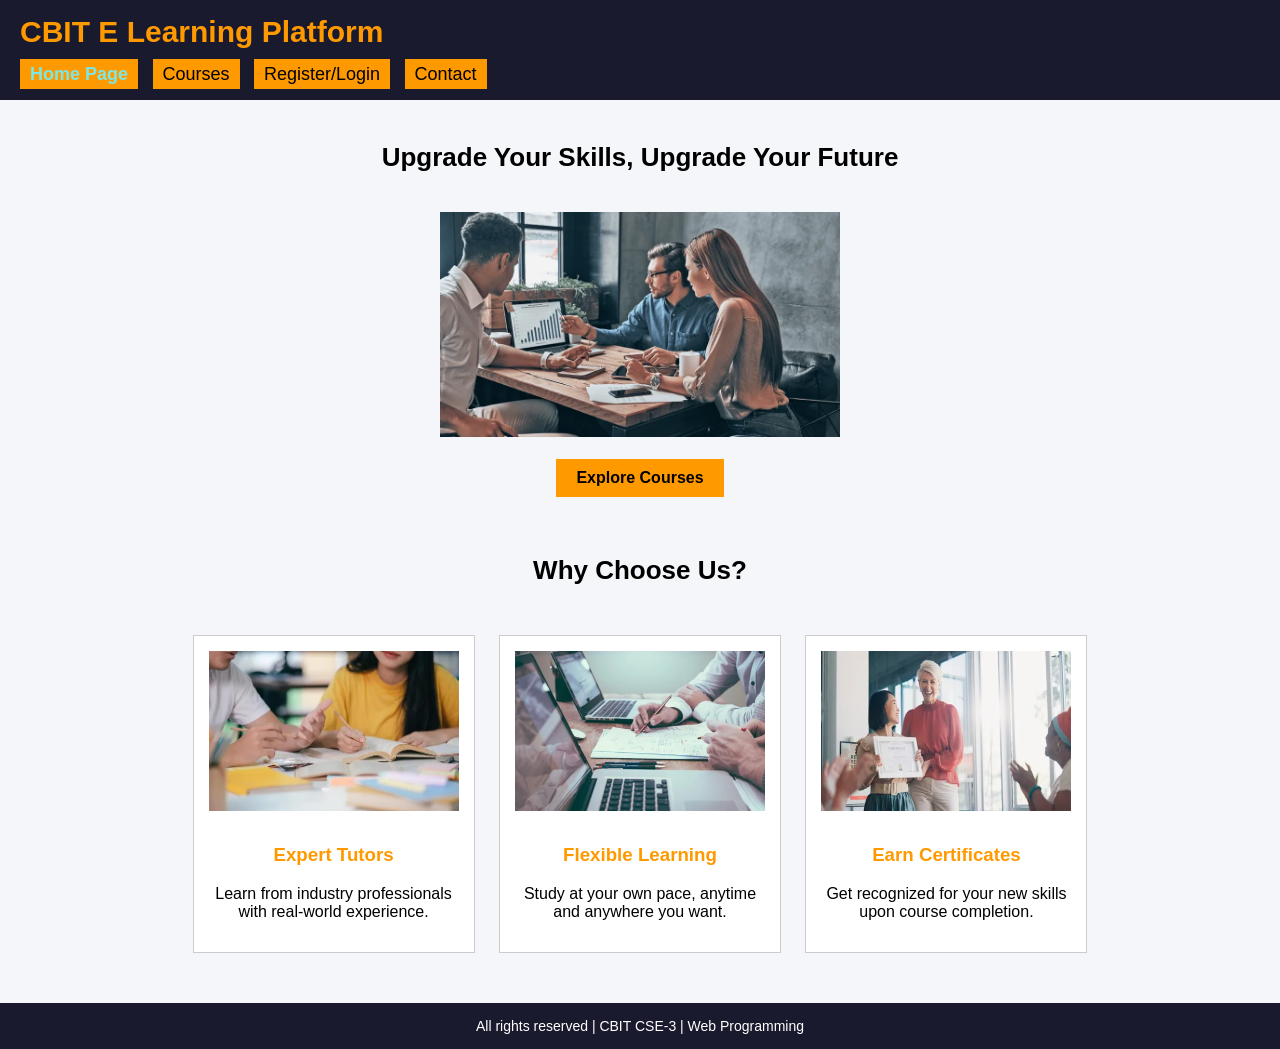
<file: index.html>
<!DOCTYPE html>
<html>
<head>
    <title>CBIT E-Learning Platform</title>
    <link rel="stylesheet" href="styles.css">
</head>
<body>

<!-- navbar -->
<div class="navbar">
    <h2>CBIT E Learning Platform</h2>
    <nav>
        <a href="index.html" class="active">Home Page</a>
        <a href="courses.html">Courses</a>
        <a href="register.html">Register/Login</a>
        <a href="contact.html">Contact</a>
    </nav>
</div>

<!-- main content -->
<div class="content-area">

    <h2 style="color: black;">Upgrade Your Skills, Upgrade Your Future</h2>
    <br>
    <img src="1.webp" alt="Students learning" width="400">
    <br><br>
    <a href="courses.html" class="btn">Explore Courses</a>
    <br><br><br>

    <h2 style="color: black;">Why Choose Us?</h2>
    <br>

    <div class="card">
        <img src="2.webp" alt="Expert Tutors">
        <h3>Expert Tutors</h3>
        <p>Learn from industry professionals with real-world experience.</p>
    </div>

    <div class="card">
        <img src="3.webp" alt="Flexible Learning">
        <h3>Flexible Learning</h3>
        <p>Study at your own pace, anytime and anywhere you want.</p>
    </div>

    <div class="card">
        <img src="4.webp" alt="Earn Certificates">
        <h3>Earn Certificates</h3>
        <p>Get recognized for your new skills upon course completion.</p>
    </div>

</div>

<!-- footer -->
<div class="site-footer">
    <p>All rights reserved | CBIT CSE-3 | Web Programming</p>
</div>

</body>
</html>
</file>
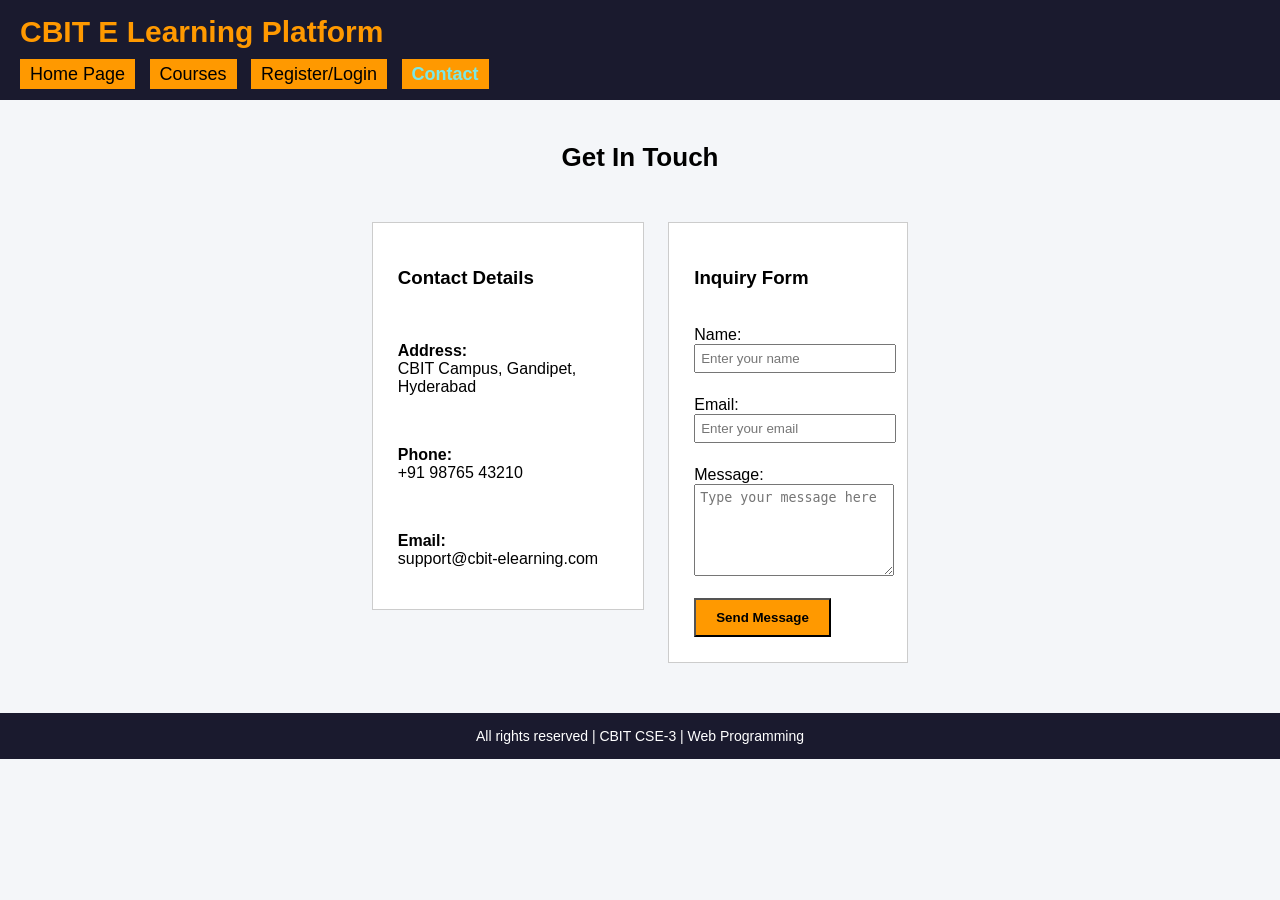
<file: contact.html>
<!DOCTYPE html>
<html>
<head>
    <title>CBIT E-Learning Platform</title>
    <link rel="stylesheet" href="styles.css">
</head>
<body>

<!-- navbar -->
<div class="navbar">
    <h2>CBIT E Learning Platform</h2>
    <nav>
        <a href="index.html">Home Page</a>
        <a href="courses.html">Courses</a>
        <a href="register.html">Register/Login</a>
        <a href="contact.html" class="active">Contact</a>
    </nav>
</div>

<div class="content-area">

    <h2 style="color: black;">Get In Touch</h2>
    <br>

    <!-- contact details -->
    <div class="contact-info">
        <h3>Contact Details</h3>
        <br>
        <p><b>Address:</b><br>CBIT Campus, Gandipet, Hyderabad</p>
        <br>
        <p><b>Phone:</b><br>+91 98765 43210</p>
        <br>
        <p><b>Email:</b><br>support@cbit-elearning.com</p>
    </div>

    <!-- inquiry form -->
    <div class="contact-form">
        <h3>Inquiry Form</h3>
        <br>
        <label>Name:</label><br>
        <input type="text" placeholder="Enter your name" required><br><br>

        <label>Email:</label><br>
        <input type="email" placeholder="Enter your email" required><br><br>

        <label>Message:</label><br>
        <textarea placeholder="Type your message here" required></textarea><br><br>

        <button class="btn">Send Message</button>
    </div>

</div>

<!-- footer -->
<div class="site-footer">
    <p>All rights reserved | CBIT CSE-3 | Web Programming</p>
</div>

</body>
</html>
</file>
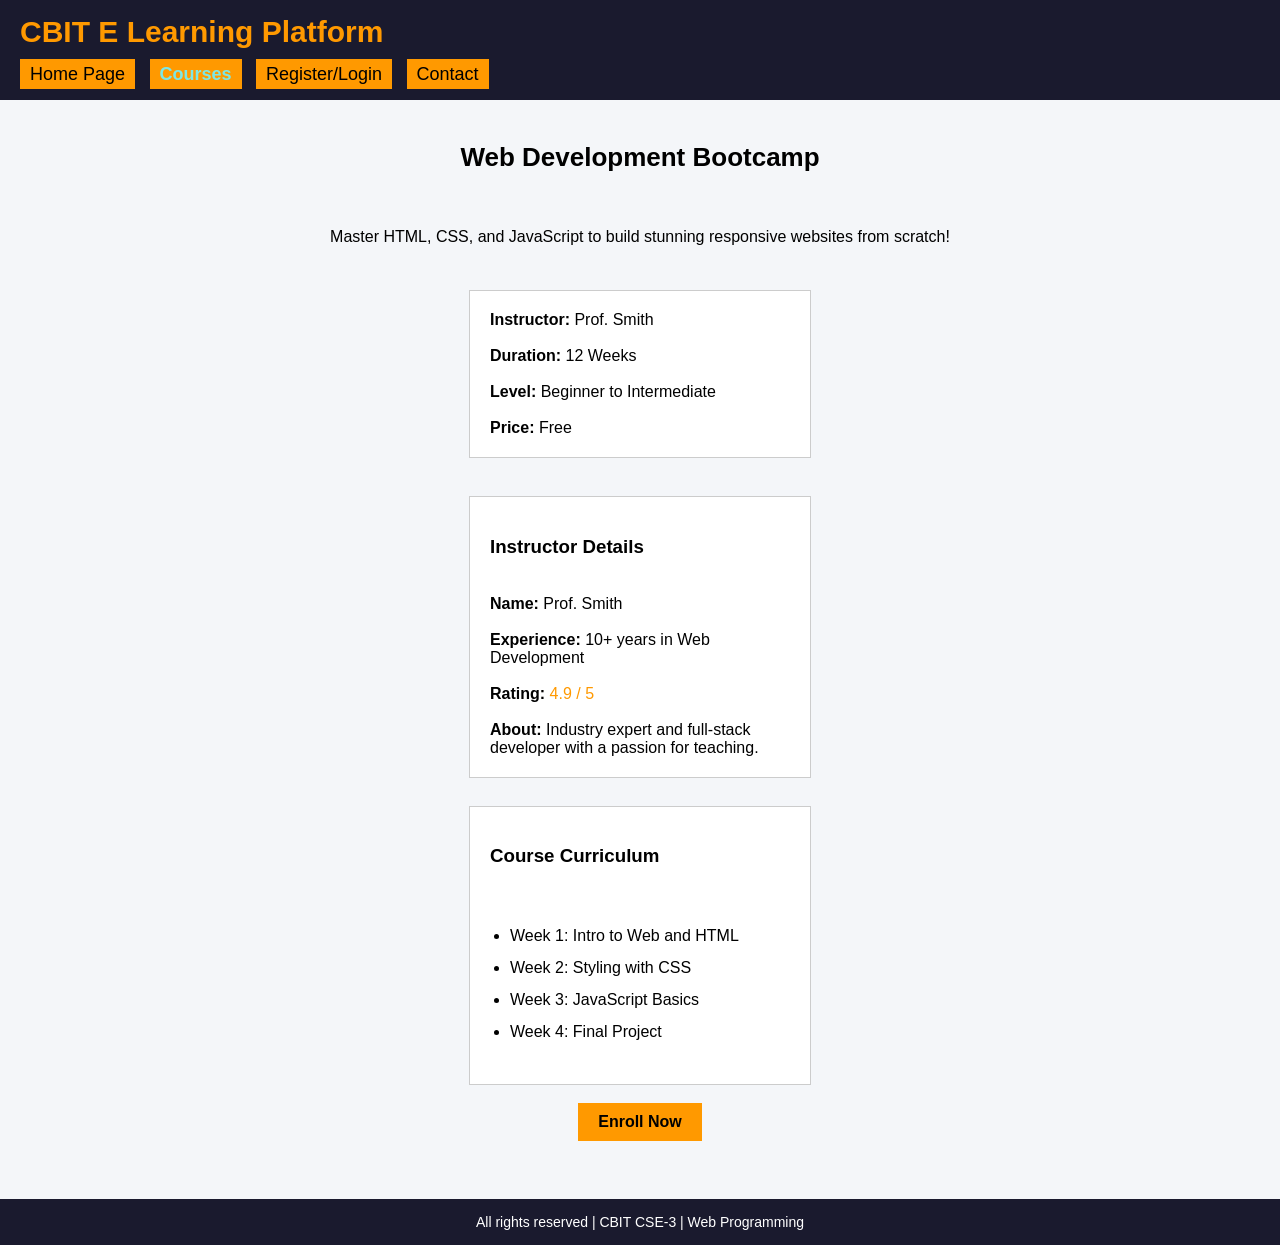
<file: course-details.html>
<!DOCTYPE html>
<html>
<head>
    <title>CBIT E-Learning Platform</title>
    <link rel="stylesheet" href="styles.css">
</head>
<body>

<!-- navbar -->
<div class="navbar">
    <h2>CBIT E Learning Platform</h2>
    <nav>
        <a href="index.html">Home Page</a>
        <a href="courses.html" class="active">Courses</a>
        <a href="register.html">Register/Login</a>
        <a href="contact.html">Contact</a>
    </nav>
</div>

<div class="content-area">

    <h2 style="color: black;">Web Development Bootcamp</h2>
    <br>
    <p>Master HTML, CSS, and JavaScript to build stunning responsive websites from scratch!</p>
    <br>

    <!-- course info -->
    <div class="course-meta">
        <b>Instructor:</b> Prof. Smith <br><br>
        <b>Duration:</b> 12 Weeks <br><br>
        <b>Level:</b> Beginner to Intermediate <br><br>
        <b>Price:</b> Free
    </div>

    <br><br>

    <!-- instructor info -->
    <div class="course-meta">
        <h3>Instructor Details</h3>
        <br>
        <b>Name:</b> Prof. Smith <br><br>
        <b>Experience:</b> 10+ years in Web Development <br><br>
        <b>Rating:</b> <span style="color: #ff9900;">4.9 / 5</span> <br><br>
        <b>About:</b> Industry expert and full-stack developer with a passion for teaching.
    </div>

    <br><br>

    <!-- syllabus -->
    <div class="course-curriculum">
        <h3>Course Curriculum</h3>
        <br>
        <ul>
            <li>Week 1: Intro to Web and HTML</li>
            <li>Week 2: Styling with CSS</li>
            <li>Week 3: JavaScript Basics</li>
            <li>Week 4: Final Project</li>
        </ul>
    </div>

    <br><br>
    <a href="register.html" class="btn">Enroll Now</a>
    <br><br>

</div>

<!-- footer -->
<div class="site-footer">
    <p>All rights reserved | CBIT CSE-3 | Web Programming</p>
</div>

</body>
</html>
</file>
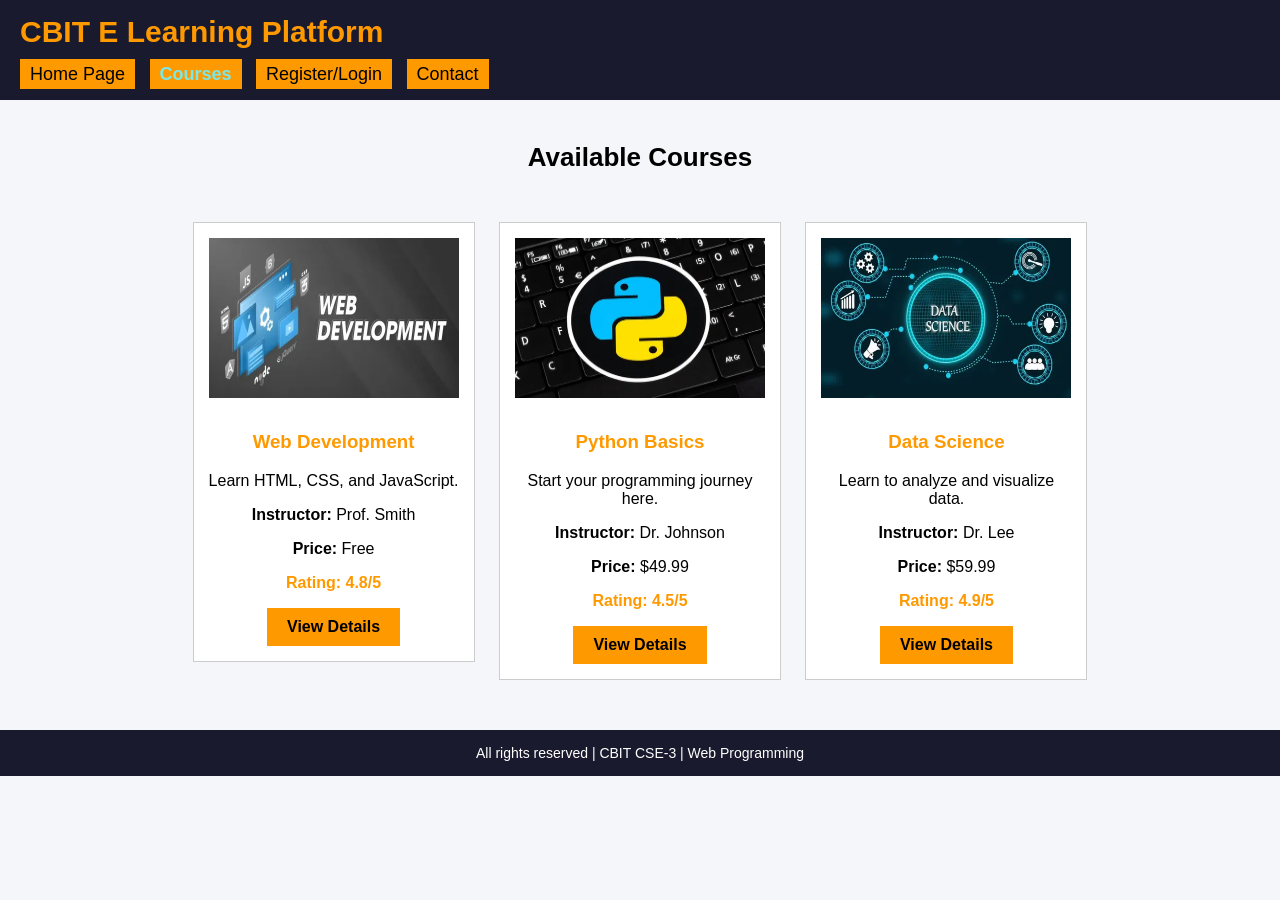
<file: courses.html>
<!DOCTYPE html>
<html>
<head>
    <title>CBIT E-Learning Platform</title>
    <link rel="stylesheet" href="styles.css">
</head>
<body>

<!-- navbar -->
<div class="navbar">
    <h2>CBIT E Learning Platform</h2>
    <nav>
        <a href="index.html">Home Page</a>
        <a href="courses.html" class="active">Courses</a>
        <a href="register.html">Register/Login</a>
        <a href="contact.html">Contact</a>
    </nav>
</div>

<div class="content-area">

    <h2 style="color: black;">Available Courses</h2>
    <br>

    <!-- course 1 -->
    <div class="card">
        <img src="5.webp" alt="Web Development">
        <h3>Web Development</h3>
        <p>Learn HTML, CSS, and JavaScript.</p>
        <p><b>Instructor:</b> Prof. Smith</p>
        <p><b>Price:</b> Free</p>
        <p style="color: #ff9900;"><b>Rating: 4.8/5</b></p>
        <a href="course-details.html" class="btn">View Details</a>
    </div>

    <!-- course 2 -->
    <div class="card">
        <img src="6.webp" alt="Python Programming">
        <h3>Python Basics</h3>
        <p>Start your programming journey here.</p>
        <p><b>Instructor:</b> Dr. Johnson</p>
        <p><b>Price:</b> $49.99</p>
        <p style="color: #ff9900;"><b>Rating: 4.5/5</b></p>
        <a href="course-details.html" class="btn">View Details</a>
    </div>

    <!-- course 3 -->
    <div class="card">
        <img src="7.webp" alt="Data Science">
        <h3>Data Science</h3>
        <p>Learn to analyze and visualize data.</p>
        <p><b>Instructor:</b> Dr. Lee</p>
        <p><b>Price:</b> $59.99</p>
        <p style="color: #ff9900;"><b>Rating: 4.9/5</b></p>
        <a href="course-details.html" class="btn">View Details</a>
    </div>

</div>

<!-- footer -->
<div class="site-footer">
    <p>All rights reserved | CBIT CSE-3 | Web Programming</p>
</div>

</body>
</html>
</file>
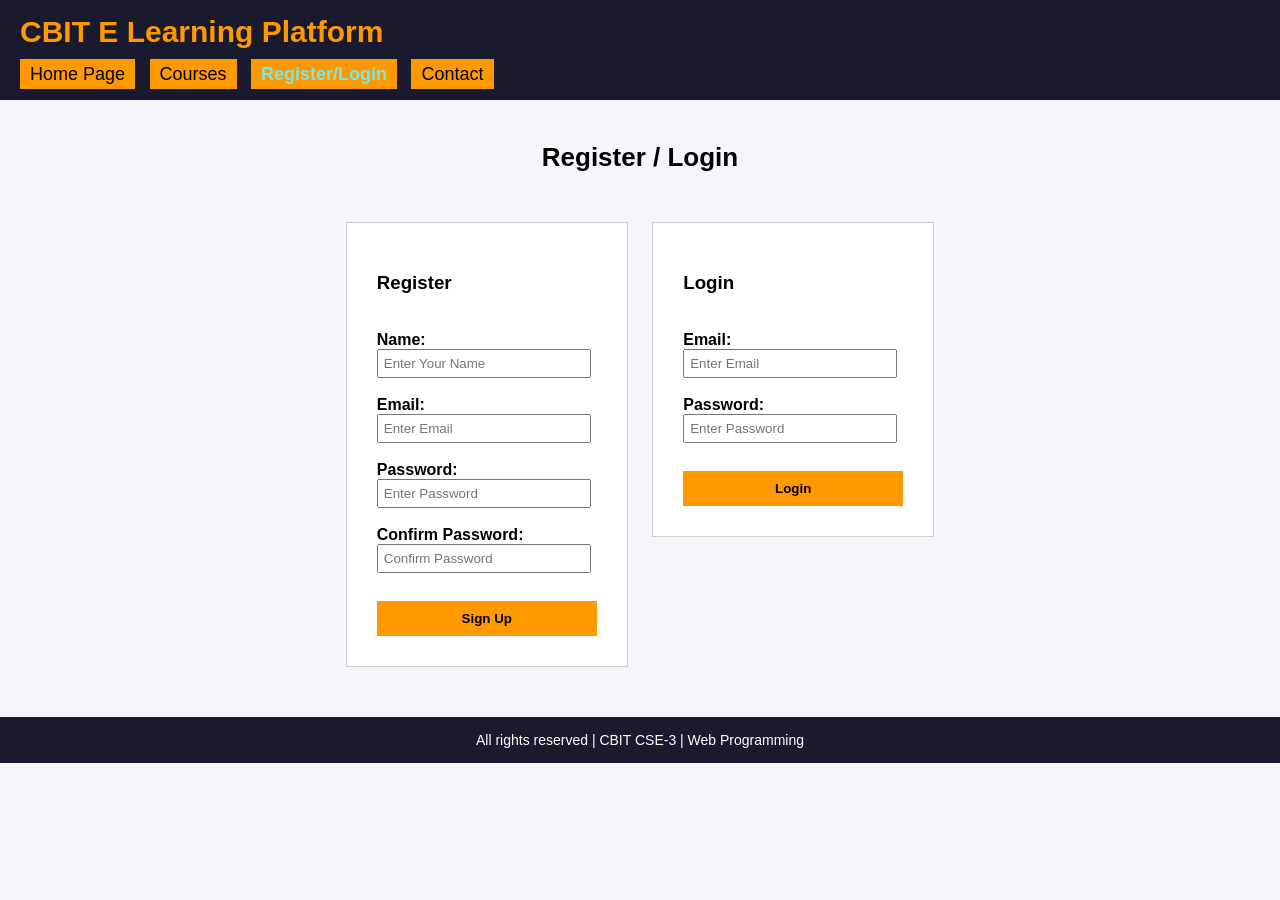
<file: register.html>
<!DOCTYPE html>
<html>
<head>
    <title>CBIT E-Learning Platform</title>
    <link rel="stylesheet" href="styles.css">
</head>
<body>

<!-- navbar -->
<div class="navbar">
    <h2>CBIT E Learning Platform</h2>
    <nav>
        <a href="index.html">Home Page</a>
        <a href="courses.html">Courses</a>
        <a href="register.html" class="active">Register/Login</a>
        <a href="contact.html">Contact</a>
    </nav>
</div>

<div class="content-area">

    <h2 style="color: black;">Register / Login</h2>
    <br>

    <!-- register form -->
    <form class="register-form" onsubmit="return validateRegisterForm()">
        <h3>Register</h3>
        <br>

        <label><b>Name:</b></label><br>
        <input type="text" id="name" placeholder="Enter Your Name"><br><br>

        <label><b>Email:</b></label><br>
        <input type="text" id="email" placeholder="Enter Email"><br><br>

        <label><b>Password:</b></label><br>
        <input type="password" id="password" placeholder="Enter Password"><br><br>

        <label><b>Confirm Password:</b></label><br>
        <input type="password" id="confirmPassword" placeholder="Confirm Password"><br><br>

        <button type="submit">Sign Up</button>
    </form>

    <!-- login form -->
    <form class="register-form" onsubmit="return validateLoginForm()">
        <h3>Login</h3>
        <br>

        <label><b>Email:</b></label><br>
        <input type="text" id="loginEmail" placeholder="Enter Email"><br><br>

        <label><b>Password:</b></label><br>
        <input type="password" id="loginPassword" placeholder="Enter Password"><br><br>

        <button type="submit">Login</button>
    </form>

</div>

<!-- footer -->
<div class="site-footer">
    <p>All rights reserved | CBIT CSE-3 | Web Programming</p>
</div>

<script src="script.js"></script>
</body>
</html>
</file>
<file: styles.css>
body {
    font-family: Arial;
    background-color: #f4f6f9;
    color: black;
    margin: 0;
}

/* navbar styles */
.navbar {
    background-color: #1a1a2e;
    padding: 15px 20px;
}

.navbar h2 {
    color: #ff9900;
    font-size: 30px;
    margin: 0;
}

nav {
    margin-top: 15px;
}

nav a {
    color: black;
    font-size: 18px;
    padding: 5px 10px;
    background-color: #ff9900;
    text-decoration: none;
    margin-right: 10px;
}

nav a:hover {
    background-color: #cc7a00;
    color: white;
}

nav a.active {
    color: rgb(125, 231, 229);
    font-weight: bold;
}

/* content area */
.content-area {
    padding: 20px;
    text-align: center;
}

.content-area h2 {
    color: black;
    font-size: 26px;
}

/* cards */
.card {
    display: inline-block;
    background-color: white;
    border: 1px solid #ccc;
    padding: 15px;
    width: 250px;
    margin: 10px;
    text-align: center;
    vertical-align: top;
}

.card img {
    width: 100%;
    height: 160px;
    margin-bottom: 10px;
}

.card h3 {
    color: #ff9900;
}

/* button */
.btn {
    display: inline-block;
    padding: 10px 20px;
    background-color: #ff9900;
    color: black;
    text-decoration: none;
    font-weight: bold;
}

.btn:hover {
    background-color: #cc7a00;
    color: white;
}

/* footer */
.site-footer {
    background-color: #1a1a2e;
    color: white;
    text-align: center;
    padding: 15px;
    margin-top: 20px;
}

.site-footer p {
    margin: 0;
    font-size: 14px;
}

/* contact page */
.contact-info {
    display: inline-block;
    background-color: white;
    border: 1px solid #ccc;
    padding: 25px;
    text-align: left;
    vertical-align: top;
    margin: 10px;
    width: 220px;
}

.contact-form {
    display: inline-block;
    background-color: white;
    border: 1px solid #ccc;
    padding: 25px;
    text-align: left;
    vertical-align: top;
    margin: 10px;
}

.contact-form input {
    width: 100%;
    padding: 5px;
    margin-bottom: 5px;
}

.contact-form textarea {
    width: 100%;
    height: 80px;
    padding: 5px;
}

/* course details page */
.course-meta {
    display: inline-block;
    background-color: white;
    border: 1px solid #ccc;
    padding: 20px;
    text-align: left;
    width: 300px;
    vertical-align: top;
    margin: 10px;
}

.course-curriculum {
    display: inline-block;
    background-color: white;
    border: 1px solid #ccc;
    padding: 20px;
    text-align: left;
    width: 300px;
}

.course-curriculum ul {
    padding-left: 20px;
    line-height: 2;
}

/* register and login forms */
.register-form {
    display: inline-block;
    background-color: white;
    border: 1px solid #ccc;
    padding: 30px;
    text-align: left;
    vertical-align: top;
    margin: 10px;
    width: 220px;
}

.register-form input {
    padding: 5px;
    width: 200px;
}

.register-form button {
    width: 100%;
    padding: 10px;
    background-color: #ff9900;
    font-weight: bold;
    border: none;
    cursor: pointer;
    margin-top: 10px;
}

.register-form button:hover {
    background-color: #cc7a00;
    color: white;
}
</file>
